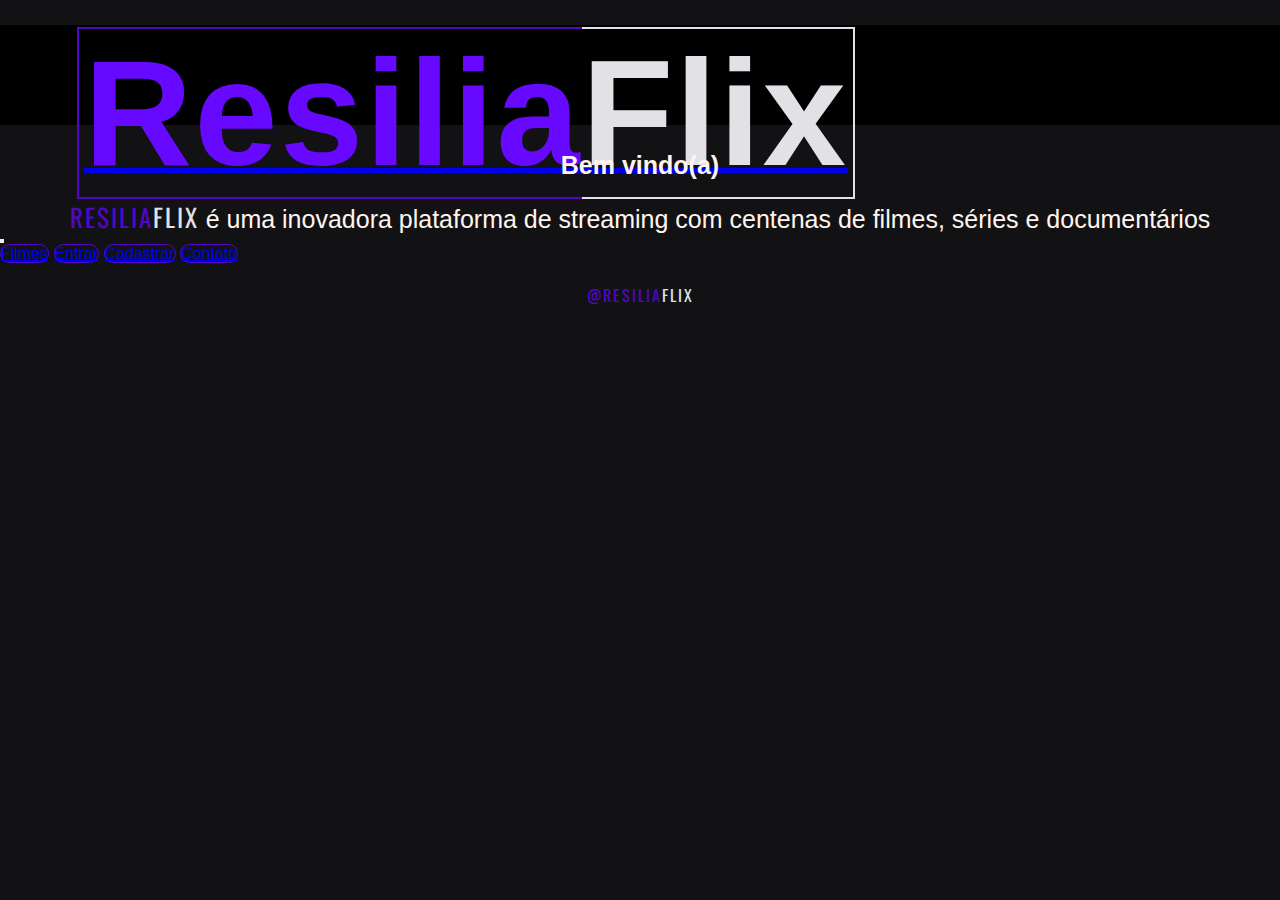
<file: index.html>
<!DOCTYPE html>
<html lang="pt-BR">
<head>
    <meta charset="UTF-8">
    <meta http-equiv="X-UA-Compatible" content="IE=edge">
    <meta name="viewport" content="width=device-width, initial-scale=1.0">
    <link href="https://cdn.jsdelivr.net/npm/bootstrap@5.0.0/dist/css/bootstrap.min.css" rel="stylesheet"
    integrity="sha384-wEmeIV1mKuiNpC+IOBjI7aAzPcEZeedi5yW5f2yOq55WWLwNGmvvx4Um1vskeMj0" crossorigin="anonymous">
    <link rel="stylesheet" href="./pagina_principal/mostra.css">
    <link rel="shortcut icon"
    href="https://static.wixstatic.com/media/1661f2_20f3c7c836e3496085d166830aa3df53%7Emv2.png/v1/fill/w_32%2Ch_32%2Clg_1%2Cusm_0.66_1.00_0.01/1661f2_20f3c7c836e3496085d166830aa3df53%7Emv2.png"
    type="image/png">
    <title>RESILIAFLIX</title>
</head>
<body class="fundoPreto">

        <header>
            <nav class="navbar navbar-expand-lg navbar-light">
              <div class="container-fluid">
                <h2><a class="navbar-brand" href="./index.html"><span id="resilia">Resilia</span><span id="flix">Flix</span></a></h2>
                <button class="navbar-toggler bg-light" type="button" data-bs-toggle="collapse"
                  data-bs-target="#navbarNavAltMarkup" aria-controls="navbarNavAltMarkup" aria-expanded="false"
                  aria-label="Toggle navigation">
                  <span class="navbar-toggler-icon"></span>
                </button>
                <div class="collapse navbar-collapse d-flex justify-content-end" id="navbarNavAltMarkup">
                    <div class="navbar-nav">
                        <a class="nav-link text-light entrar " id="cadastro" href="./BuscaFilmes/buscaFilmes.html">Filmes</a>
                        <a class="nav-link text-light entrar" href="./Login e Recuperar senha/login.html">Entrar</a>
                        <a class="nav-link text-light entrar" href="./Cadastro Usuario/index.html">Cadastrar</a>
                        <a class="nav-link text-light entrar" href="./Contato/contato.html">Contato</a>
                      </div>
                  </div>
                </div>
              </div>
            </nav>
          </header>
        
    <div class="container">
     
        <h3>Bem vindo(a)</h3></br>
       <p><span class="resilia">RESILIA</span><span class="flix">FLIX</span> é uma inovadora plataforma de streaming com centenas de filmes, séries e documentários</p>
    </div>

    <div id="principal">
     
    </div>

    <div>
        <footer><span class="resilia">@RESILIA</span><span class="flix">FLIX</span></footer>
    </div>
    <script src="https://code.jquery.com/jquery-3.6.0.min.js" integrity="sha256-/xUj+3OJU5yExlq6GSYGSHk7tPXikynS7ogEvDej/m4=" crossorigin="anonymous"></script>
    <script src="https://cdnjs.cloudflare.com/ajax/libs/popper.js/1.14.7/umd/popper.min.js" integrity="sha384-UO2eT0CpHqdSJQ6hJty5KVphtPhzWj9WO1clHTMGa3JDZwrnQq4sF86dIHNDz0W1" crossorigin="anonymous"></script>
    <script src="https://stackpath.bootstrapcdn.com/bootstrap/4.3.1/js/bootstrap.min.js" integrity="sha384-JjSmVgyd0p3pXB1rRibZUAYoIIy6OrQ6VrjIEaFf/nJGzIxFDsf4x0xIM+B07jRM" crossorigin="anonymous"></script>
    <script src="https://code.jquery.com/jquery-3.6.0.min.js"></script>
    <script src="./pagina_principal/mostra.js"></script>

</body>
</html>
</file>
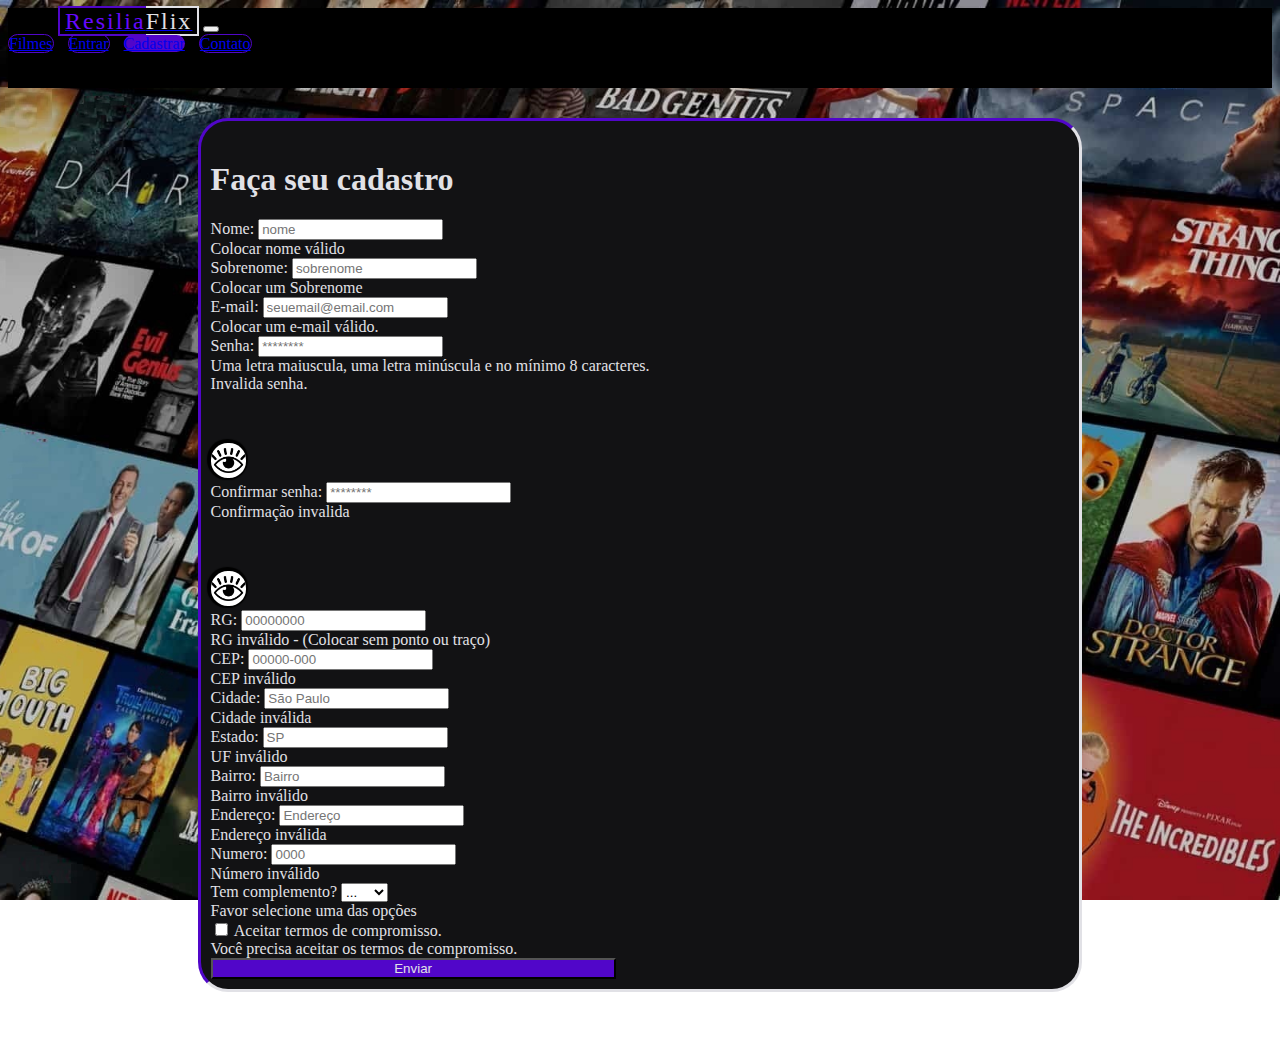
<file: Cadastro Usuario/index.html>
<!DOCTYPE html>
<html lang="pt-BR">

<head>
  <meta charset="UTF-8">
  <meta http-equiv="X-UA-Compatible" content="IE=edge">
  <meta name="viewport" content="width=device-width, initial-scale=1.0">
  <link rel="shortcut icon"
    href="https://static.wixstatic.com/media/1661f2_20f3c7c836e3496085d166830aa3df53%7Emv2.png/v1/fill/w_32%2Ch_32%2Clg_1%2Cusm_0.66_1.00_0.01/1661f2_20f3c7c836e3496085d166830aa3df53%7Emv2.png"
    type="image/png">
  <title>Cadastro Usuário</title>
  <!--BootStrap-->
  <link href="https://cdn.jsdelivr.net/npm/bootstrap@5.0.0/dist/css/bootstrap.min.css" rel="stylesheet"
    integrity="sha384-wEmeIV1mKuiNpC+IOBjI7aAzPcEZeedi5yW5f2yOq55WWLwNGmvvx4Um1vskeMj0" crossorigin="anonymous">
  <!-- My CSS-->
  <link rel="stylesheet" href="./MVC/view/style-forms.css">
</head>

<body>
  <header>
  <nav class="navbar navbar-expand-lg navbar-light navbar">
    <div class="container-fluid">
      <a class="navbar-brand" href="../index.html"><span id="resilia">Resilia</span><span id="flix">Flix</span></a>
      <button class="navbar-toggler bg-light" type="button" data-bs-toggle="collapse"
        data-bs-target="#navbarNavAltMarkup" aria-controls="navbarNavAltMarkup" aria-expanded="false"
        aria-label="Toggle navigation">
        <span class="navbar-toggler-icon"></span>
      </button>
      <div class="collapse navbar-collapse d-flex justify-content-end" id="navbarNavAltMarkup">
        <div class="navbar-nav">
          <a class="nav-link text-light filmes-button" href="../BuscaFilmes/buscaFilmes.html">Filmes</a>
          <a class="nav-link text-light entrar" href="../Login e Recuperar senha/login.html">Entrar</a>
          <a class="nav-link text-light cadastro" id="cadastro" href="./index.html">Cadastrar</a>
          <a class="nav-link text-light entrar" href="../Contato/contato.html">Contato</a>
        </div>
      </div>
    </div>
  </nav>
</header>
  <!--Parte Cadastro-->
  <main id="main-form">
    <!--Formulário BootsTrap-->
    <section id="formulario">
      <form id="formulario-principal" class="col g-3 needs-validation" novalidate>
        <h1 class="mb-5">Faça seu cadastro </h1>
        <!--Nome-->
        <div class="row g-3 needs-validation">
          <div class="col-md-3">
            <label for="validationCustom01" class="form-label">Nome: </label>
            <input type="text" class="form-control mb-3" id="validationCustom01" placeholder="nome" required>
            <div class="invalid-feedback">
              Colocar nome válido
            </div>
          </div>
          <!-- Sobre Nome-->
          <div class="col-md-4">
            <label for="validationCustom02" class="form-label ">Sobrenome: </label>
            <input type="text" class="form-control" id="validationCustom02" placeholder="sobrenome" required>
            <div class="invalid-feedback">
              Colocar um Sobrenome
            </div>
          </div>
        </div>
        <!--E-mail-->
        <div class="col-md-5">
          <label for="validationCustom03" class="form-label">E-mail: </label>
          <input type="email" class="form-control" id="validationCustom03" placeholder="seuemail@email.com" required>
          <div class="invalid-feedback">
            Colocar um e-mail válido.
          </div>
        </div>
        <!--Senha-->
        <div class="row g-3 needs-validation">
          <div class="col-md-4 align-items-center">
            <label for="validationCustom04" class="form-label mt-3">Senha: </label>
            <input type="password" class="form-control" id="validationCustom04" placeholder="********"
              pattern="^(?=.*[a-z])(?=.*[A-Z])(?=.*\d)[a-zA-Z\d]{8,}$" required>
            <!--Regex password = pattern-->
            <div class="col-auto">
              <span id="passwordHelpInline" class="form-text">
                Uma letra maiuscula, uma letra minúscula e no mínimo 8 caracteres.
              </span>
            </div>
            <div class="invalid-feedback">
              Invalida senha.
            </div>
          </div>
          <!--Mostrar senha-->
          <div class="col-auto">
            <img id="mostra-senha" class="mostra-senha btn-mostra" src="./imgCadastro/olho-aberto.png">
          </div>
          <!--Confirmar senha-->
          <div class="col-md-4 align-items-center">
            <label for="validationCustom05" class="form-label mt-3">Confirmar senha: </label>
            <input type="password" pattern="^(?=.*[a-z])(?=.*[A-Z])(?=.*\d)[a-zA-Z\d]{8,}$" class="form-control"
              id="validationCustom05" placeholder="********" required>
            <div class="invalid-feedback">
              Confirmação invalida
            </div>
          </div>
          <!--Mostrar senha-->
          <div class="col-auto">
            <img id="mostra-confi-senha" class="mostra-senha btn-mostra" src="./imgCadastro/olho-aberto.png">
          </div>
        </div>
        <!-- RG-->
        <div class="col-md-3">
          <label for="validationCustom06" class="form-label mt-2">RG: </label>
          <input type="text" class="form-control" id="validationCustom06" placeholder="00000000" required>
          <div class="invalid-feedback">
            RG inválido - (Colocar sem ponto ou traço)
          </div>
        </div>
        <!--CEP-->
        <div class="col-md-2">
          <label for="validationCustom07" class="form-label mt-3">CEP: </label>
          <input type="text" class="form-control" id="validationCustom07" placeholder="00000-000" required>
          <div class="invalid-feedback">
            CEP inválido
          </div>
        </div>
        <!--Cidade-->
        <div class="row g-3 needs-validation">
          <div class="col-md-2">
            <label for="validationCustom06" class="form-label mt-3">Cidade: </label>
            <input type="text" class="form-control" id="validationCustom08" placeholder="São Paulo" required>
            <div class="invalid-feedback">
              Cidade inválida
            </div>
          </div>
          <!--UF-->
          <div class="col-md-2">
            <label for="validationCustom06" class="form-label mt-3">Estado: </label>
            <input type="text" class="form-control" id="validationCustom09" placeholder="SP" required>
            <div class="invalid-feedback">
              UF inválido
            </div>
          </div>
        </div>
        <!--Bairro-->
        <div class="col-md-4">
          <label for="validationCustom06" class="form-label mt-3">Bairro: </label>
          <input type="text" class="form-control" id="validationCustom10" placeholder="Bairro" required>
          <div class="invalid-feedback">
            Bairro inválido
          </div>
        </div>
        <!--Rua-->
        <div class="row g-3 needs-validation mb-4">
          <div class="col-md-5">
            <label for="validationCustom06" class="form-label mt-4">Endereço: </label>
            <input type="text" class="form-control" id="validationCustom11" placeholder="Endereço" required>
            <div class="invalid-feedback">
              Endereço inválida
            </div>
          </div>
          <!--Numero-->
          <div class="col-md-2">
            <label for="validationCustom06" class="form-label mt-4">Numero: </label>
            <input type="text" class="form-control" id="validationCustom12" placeholder="0000" required>
            <div class="invalid-feedback">
              Número inválido
            </div>
          </div>
          <!--Complemento-->
          <!--Tem complemento?-->
          <div class="col-md-2">
            <label for="validationCustom13" class="form-label mt-4">Tem complemento?</label>
            <select class="form-select" id="validationCustom13" required>
              <option selected disabled value="">...</option>
              <option value="sim">Sim</option>
              <option value="nao">Não</option>
            </select>
            <div class="invalid-feedback">
              Favor selecione uma das opções
            </div>
          </div>
          <!--Sim-->
          <div id="reposta-change" class="col-md-2 invisivel-complemento">
            <label for="validationCustom14" class="form-label mt-4">Complemento: </label>
            <input type="text" class="form-control" id="validationCustom14" placeholder="Casa, bloco, apartamento...">
            <div class="invalid-feedback">
              Complemento inválido
            </div>
          </div>
        </div>

        <!--Termos de compromissos-->
        <div class="col-12">
          <div class="form-check">
            <input class="form-check-input" type="checkbox" value="" id="invalidCheck" required>
            <label class="form-check-label" for="invalidCheck">
              Aceitar termos de compromisso.
            </label>
            <div class="invalid-feedback">
              Você precisa aceitar os termos de compromisso.
            </div>
          </div>
        </div>
        <!--Botão Submit-->
        <div class="d-grid gap-2 col-6 mx-auto">
          <button id="btn-enviar" class="btn button-style mt-5 mb-3" type="submit">Enviar</button>
        </div>
      </form>
    </section>
    <!--Fim do formulário BootStrap-->
  </main>
  <div id="cadastro-concluido"></div>


  <!--BootStrap-->
  <script src="https://cdn.jsdelivr.net/npm/bootstrap@5.0.0/dist/js/bootstrap.bundle.min.js"
    integrity="sha384-p34f1UUtsS3wqzfto5wAAmdvj+osOnFyQFpp4Ua3gs/ZVWx6oOypYoCJhGGScy+8"
    crossorigin="anonymous"></script>
  <script src="https://cdn.jsdelivr.net/npm/bootstrap@5.0.0/dist/js/bootstrap.min.js"
    integrity="sha384-lpyLfhYuitXl2zRZ5Bn2fqnhNAKOAaM/0Kr9laMspuaMiZfGmfwRNFh8HlMy49eQ"
    crossorigin="anonymous"></script>
  <!--JQuery-->
  <script src="https://code.jquery.com/jquery-3.6.0.min.js"
    integrity="sha256-/xUj+3OJU5yExlq6GSYGSHk7tPXikynS7ogEvDej/m4=" crossorigin="anonymous"></script>
  <!--My JSS-->
  <script src="./MVC/view/view.js"></script>
  <script src="./MVC/controller.js"></script>
  <script src="./MVC/models.js"></script>
  <script src="main.js"></script>
</body>

</html>
</file>
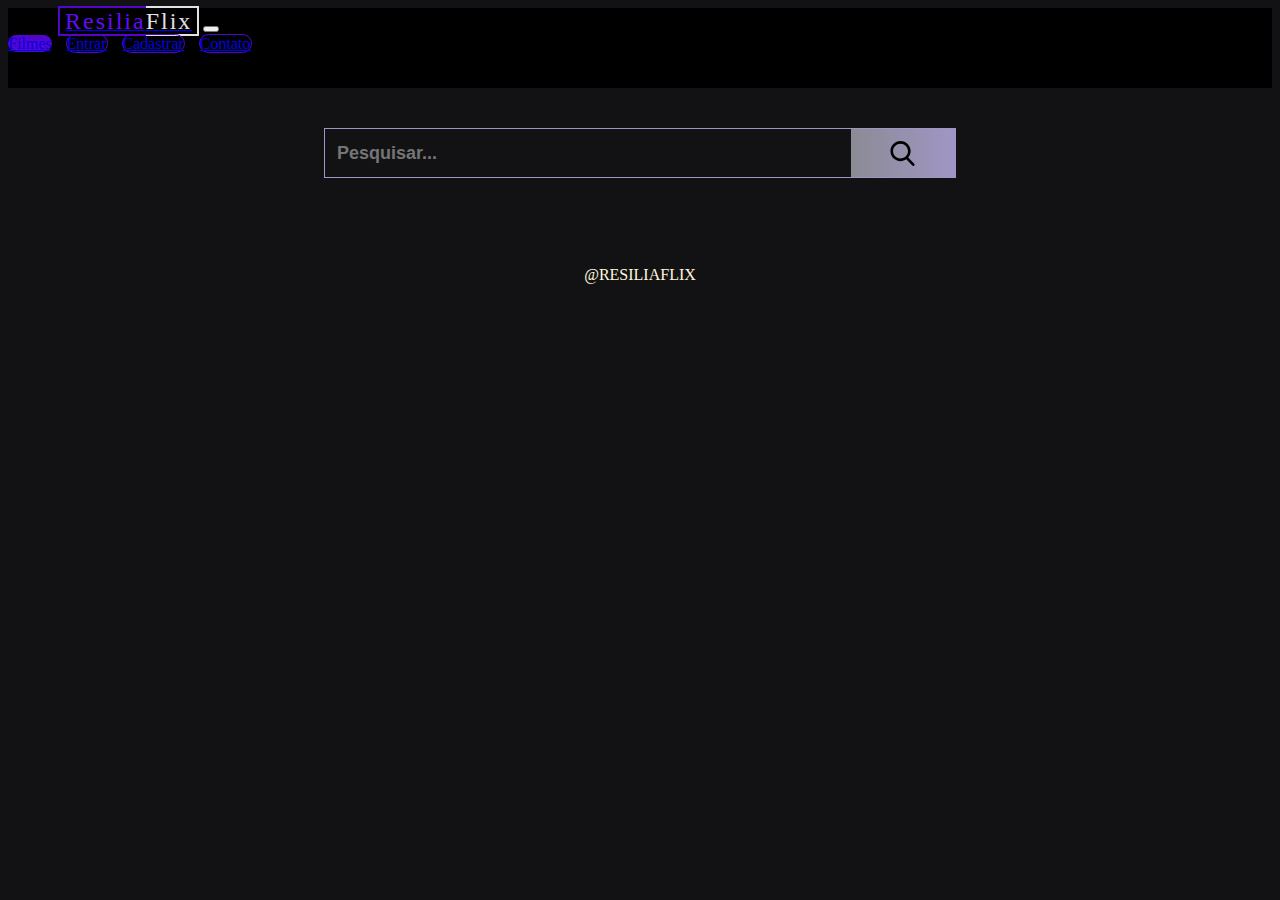
<file: BuscaFilmes/buscaFilmes.html>
<!DOCTYPE html>
<html lang="pt-BR">
<head>
    <meta charset="UTF-8">
    <meta http-equiv="X-UA-Compatible" content="IE=edge">
    <meta name="viewport" content="width=device-width, initial-scale=1.0">
    <link rel="stylesheet" href="style.css"> 
    <link href="https://cdn.jsdelivr.net/npm/bootstrap@5.0.0/dist/css/bootstrap.min.css" rel="stylesheet"
        integrity="sha384-wEmeIV1mKuiNpC+IOBjI7aAzPcEZeedi5yW5f2yOq55WWLwNGmvvx4Um1vskeMj0" crossorigin="anonymous">
    <link rel="shortcut icon"
    href="https://static.wixstatic.com/media/1661f2_20f3c7c836e3496085d166830aa3df53%7Emv2.png/v1/fill/w_32%2Ch_32%2Clg_1%2Cusm_0.66_1.00_0.01/1661f2_20f3c7c836e3496085d166830aa3df53%7Emv2.png"
    type="image/png">
     <title>ResiliaFlix</title>
</head>
<body class="fundoPreto">

    <header>
        <nav class="navbar navbar-expand-lg navbar-light navbar">
          <div class="container-fluid">
            <a class="navbar-brand" href="../index.html"><span id="resilia">Resilia</span><span id="flix">Flix</span></a>
            <button class="navbar-toggler bg-light" type="button" data-bs-toggle="collapse"
              data-bs-target="#navbarNavAltMarkup" aria-controls="navbarNavAltMarkup" aria-expanded="false"
              aria-label="Toggle navigation">
              <span class="navbar-toggler-icon"></span>
            </button>
            <div class="collapse navbar-collapse d-flex justify-content-end" id="navbarNavAltMarkup">
              <div class="navbar-nav">
                <a class="nav-link text-light cadastro " id="cadastro" href="buscaFilmes.html">Filmes</a>
                <a class="nav-link text-light entrar" href="../Login e Recuperar senha/login.html">Entrar</a>
                <a class="nav-link text-light entrar" href="../Cadastro Usuario/index.html">Cadastrar</a>
                <a class="nav-link text-light entrar" href="../Contato/contato.html">Contato</a>
              </div>
            </div>
          </div>
        </nav>
      </header>
      
      <main class="container-main">
        <section class="container-section">
            <form class="pesquisa-filmes">
                <input type="text" class="resposta" placeholder="Pesquisar...">
                <button class="botao"><img src="./search.svg" width="25px"></button>
            </form>
        <div id="posicao-filmes"></div>
    </main>
    
    <footer>
        <span class="resilia">@RESILIA</span><span class="flix">FLIX</span>
        
    </footer>
    
    
    <script src="https://code.jquery.com/jquery-3.6.0.min.js" integrity="sha256-/xUj+3OJU5yExlq6GSYGSHk7tPXikynS7ogEvDej/m4=" crossorigin="anonymous"></script>
    <script src="https://cdnjs.cloudflare.com/ajax/libs/popper.js/1.14.7/umd/popper.min.js" integrity="sha384-UO2eT0CpHqdSJQ6hJty5KVphtPhzWj9WO1clHTMGa3JDZwrnQq4sF86dIHNDz0W1" crossorigin="anonymous"></script>
    <script src="https://stackpath.bootstrapcdn.com/bootstrap/4.3.1/js/bootstrap.min.js" integrity="sha384-JjSmVgyd0p3pXB1rRibZUAYoIIy6OrQ6VrjIEaFf/nJGzIxFDsf4x0xIM+B07jRM" crossorigin="anonymous"></script>
    <script src="script.js"></script>
</body>
</html>
</file>
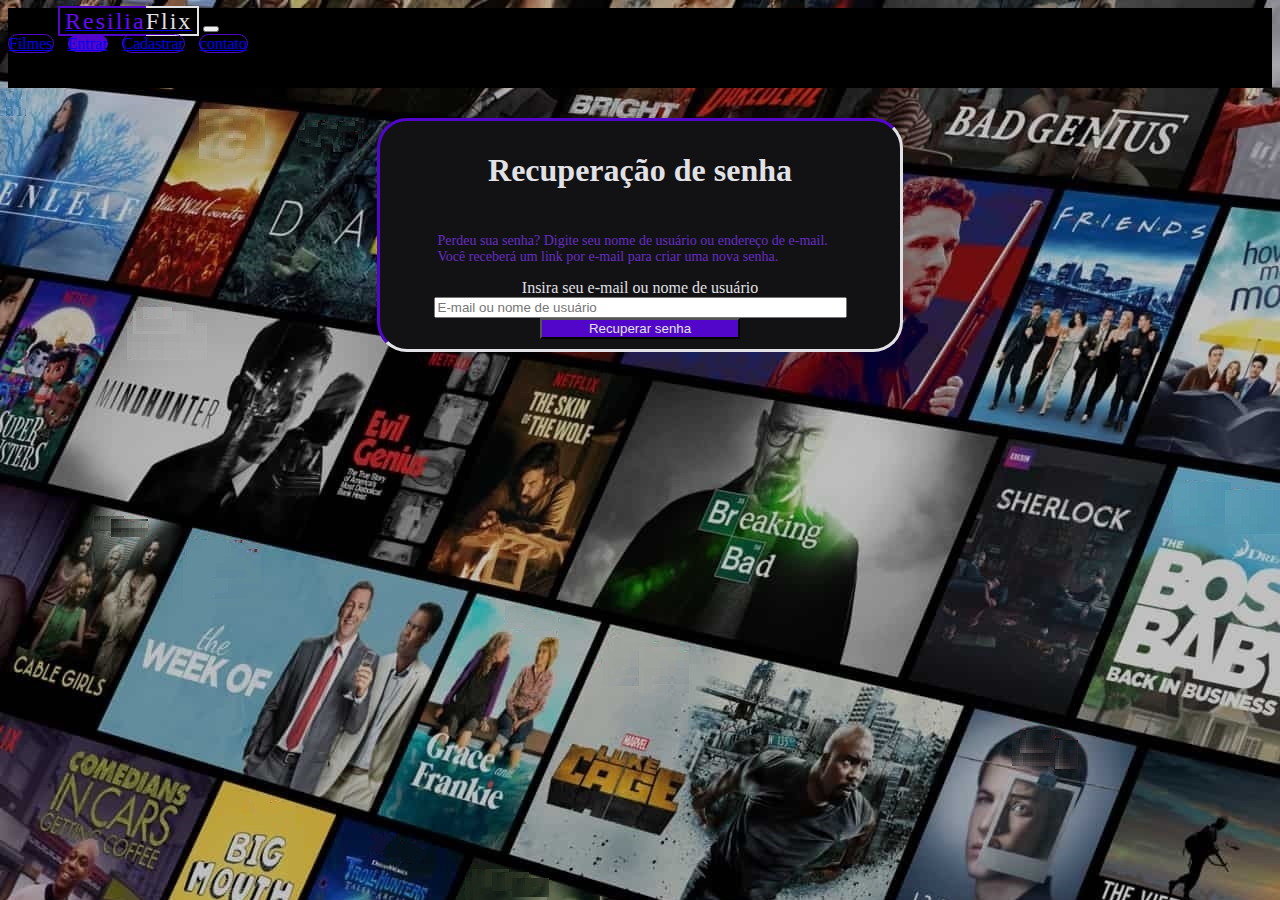
<file: Login e Recuperar senha/mudarSenha.html>
<!DOCTYPE html>
<html lang="pt-BR">
<head>
    <meta charset="UTF-8">
    <meta http-equiv="X-UA-Compatible" content="IE=edge">
    <meta name="viewport" content="width=device-width, initial-scale=1.0">
    <link href="https://cdn.jsdelivr.net/npm/bootstrap@5.0.0/dist/css/bootstrap.min.css" rel="stylesheet" integrity="sha384-wEmeIV1mKuiNpC+IOBjI7aAzPcEZeedi5yW5f2yOq55WWLwNGmvvx4Um1vskeMj0" crossorigin="anonymous">
    <link rel="stylesheet" href="style-forms.css">
    <title>Recuperação de senha - ResiliaFlix</title>
    <link rel="shortcut icon"
    href="https://static.wixstatic.com/media/1661f2_20f3c7c836e3496085d166830aa3df53%7Emv2.png/v1/fill/w_32%2Ch_32%2Clg_1%2Cusm_0.66_1.00_0.01/1661f2_20f3c7c836e3496085d166830aa3df53%7Emv2.png"
    type="image/png">
</head>
<body>
  <nav class="navbar navbar-expand-lg navbar-light navbar">
    <div class="container-fluid">
      <a class="navbar-brand" href="index-header.html"><span id="resilia">Resilia</span><span id="flix">Flix</span></a>
      <button class="navbar-toggler bg-light" type="button" data-bs-toggle="collapse" data-bs-target="#navbarNavAltMarkup" aria-controls="navbarNavAltMarkup" aria-expanded="false" aria-label="Toggle navigation">
        <span class="navbar-toggler-icon"></span>
      </button>
      <div class="collapse navbar-collapse d-flex justify-content-end" id="navbarNavAltMarkup">
        <div class="navbar-nav">
          <a class="nav-link text-light filmes" href="../Login e Recuperar senha/login.html">Filmes</a>
          <a class="nav-link text-light cadastro" href="./login.html">Entrar</a>
          <a class="nav-link text-light entrar" id="cadastro" href="../Cadastro Usuario/index.html">Cadastrar</a>
          <a class="nav-link text-light entrar" class="cadastro" href="../Contato/contato.html">contato</a>
        </div>
      </div>
    </div>
  </nav>
  <!--Formulario de login-->
  <div class="container-form">
    <div id="formulario-deRecS" class="oppaci">
      <h1 class="titulo-form-login">Recuperação de senha</h1>
      <form class="container-recForm">
          <p class="texto-info-senha">Perdeu sua senha? Digite seu nome de usuário ou endereço de e-mail. Você receberá um link por e-mail para criar uma nova senha.</p>
          <label for="exampleInputEmail1" class="form-label mt-4 mb-4">Insira seu e-mail ou nome de usuário</label>
          <input type="email" class="form-control input-style" id="exampleInputEmail1" placeholder="E-mail ou nome de usuário" aria-describedby="emailHelp">
          <div class="erro-rec"></div>
        <button type="button" id="enviar-recSenha" class="btn mt-3 button-style">Recuperar senha</button>
      </form>
    </div>
    <div id="respo-recS"></div>
    </div>
  </div>
  <script src="https://cdn.jsdelivr.net/npm/bootstrap@5.0.0/dist/js/bootstrap.bundle.min.js" integrity="sha384-p34f1UUtsS3wqzfto5wAAmdvj+osOnFyQFpp4Ua3gs/ZVWx6oOypYoCJhGGScy+8" crossorigin="anonymous"></script>
  <!-- JQuery-->
  <script src="https://code.jquery.com/jquery-3.6.0.min.js"
    integrity="sha256-/xUj+3OJU5yExlq6GSYGSHk7tPXikynS7ogEvDej/m4=" crossorigin="anonymous"></script>
  <!--My JSS-->
  <script src="./mostra.js"></script>
</body>
</html>
</file>
<file: pagina_principal/mostra.css>
@import url('https://fonts.googleapis.com/css2?family=Oswald:wght@400;500&display=swap');

*{
    margin:0; padding: 0;  box-sizing: border-box;
}


body{
    background-color: #121214;
    font-family: sans-serif;
}

.container{
    padding: 2%;
    display:flex;
    flex-direction: column;
    align-items: center;
    justify-content:center;
   
}
 h2{ 
    
    margin: 25px;
     padding: 2px;
    
    font-size: 50px; 
 }

h3, p{
    color: seashell;
    font-size: 25px;
}

.logo_resilia{
    font-family: 'Oswald', sans-serif;
    letter-spacing: 1px;
    padding: 10px;
    color: #5106c9;
    margin-left: 1%;
    border-bottom:  3px solid #E1E1E6 ;
    border-left: 3px solid #5106c9;
    border-top: 3px solid #5106c9;
    

}
.logo_flix{
    font-family: 'Oswald', sans-serif;
    letter-spacing: 1px;
    padding: 10px;
    color: cornsilk;
    border-top: 3px solid #5106c9;
    border-bottom: 3px solid #E1E1E6;
    border-right: 3px solid #E1E1E6;
}

.resilia, .flix {
    font-family: 'Oswald', sans-serif;
    letter-spacing: 2px;
}
.resilia{
    color: #5106c9;

}
.flix{
    color: #E1E1E6 ;
}

#principal{
    margin: 5px;
    place-items: center;
    overflow-x: auto;
    object-fit: cover;  
    width: 100vm;
    display: flex;
    
}
.imgfilme{
    width: auto;
    height: 450px;
    margin: 5px;
    border-bottom: 3px solid #E1E1E6;
    border-right: 3px solid #E1E1E6;
    border-left: 3px solid #5106c9;
    border-top: 3px solid #5106c9;

}

footer{
    color: cornsilk;
    display: flex;
    text-align: center;
    justify-content:center;
    margin: 18px;
}

.navbar {
    background-color: #000;
     height: 100px;
}


#resilia, #flix {
    font-size: 3.0em;
    letter-spacing: 2px;
}

#resilia {
    color: #6709ff;
    margin-left: 50px;
    border-bottom: 2px solid #5106c9;
    border-top: 2px solid #5106c9;
    border-left: 2px solid #5106c9;
    padding-left: 5px;

}

#flix {
    color: #E1E1E6;
    border-bottom: 2px solid #E1E1E6;
    border-top: 2px solid #E1E1E6;
    border-right: 2px solid #E1E1E6;
    padding-right: 5px;
}

.entrar {
    border: 1px solid #5106c9;
    border-radius: 10px;
    width: 100px;
    text-align: center;
    transition: background .5s;
}

.entrar:hover {
    border: 1px solid #E1E1E6;
    background: #5106c9;
    color: #b3b3b6; 
}

.cadastro {
    background-color: #5106c9;
    border-radius: 10px;
    width: 150px;
    text-align: center;
    transition: background 1s;
}

.cadastro:hover {
    background-color: #40079b;
    color: #b3b3b6;
}


.fundoPreto{
    background-color: #121214;
}
</file>
<file: Cadastro Usuario/MVC/view/style-forms.css>
body {
    background: url(../../../img/img-background.jpg) center fixed no-repeat;
    color: #E1E1E6;
    background-size: cover;
}
body #main-form{
    background: #121214;
}
body #cadastro-concluido{
    background: #121214;
}
#main-form{
    margin: 30px 15% 0 15%;
    border-bottom: 3px solid #E1E1E6;
    border-right: 3px solid #E1E1E6;
    border-left: 3px solid #5106c9;
    border-top: 3px solid #5106c9;
    padding: 10px;
    border-radius: 30px;
}
.navbar {
    background-color: #000;
    height: 80px;
}

#resilia, #flix {
    font-size: 1.5em;
    letter-spacing: 2px;
}

#resilia {
    color: #6709ff;
    margin-left: 50px;
    border-bottom: 2px solid #5106c9;
    border-top: 2px solid #5106c9;
    border-left: 2px solid #5106c9;
    padding-left: 5px;
    
}

#flix {
    color: #E1E1E6;
    border-bottom: 2px solid #E1E1E6;
    border-top: 2px solid #E1E1E6;
    border-right: 2px solid #E1E1E6;
    padding-right: 5px;
}

.filmes-button {
    border: 1px solid #5106c9;
    border-radius: 10px;
    width: 100px;
    text-align: center;
    transition: background .5s;
    margin-right: 10px;
}

.filmes-button:hover {
    background: #5106c9;
    color: #b3b3b6; 

    border: 1px solid #E1E1E6;
}

.entrar {
    border: 1px solid #5106c9;
    border-radius: 10px;
    width: 100px;
    text-align: center;
    transition: background .5s;
}
.filmes{
    border: 1px solid #5106c9;
    border-radius: 10px;
    width: 100px;
    text-align: center;
    transition: background .5s;
    margin-right: 10px;
}

.entrar:hover {
    border: 1px solid #E1E1E6;
    background: #5106c9;
    color: #b3b3b6; 
}

.cadastro {
    background-color: #5106c9;
    border-radius: 10px;
    width: 150px;
    text-align: center;
    transition: background 1s;
}

.cadastro:hover {
    background-color: #40079b;  
    color: #b3b3b6;   
}

#cadastro {
    margin-left: 10px;
    margin-right: 10px;
}

.titulo-form-login, .titulo-form-cadastro {
    margin-bottom: 20px;
    text-align: center;
}

.container-form, .container-recForm, .container-logForm {
    margin: auto;
    margin-top: 30px;
    max-width: 500px;
}

#formulario {
    margin: auto;
    margin-top: 30px;
    max-width: 1000px;
}

.nome-sobrenome {
    display: flex;
    gap: 1rem;
}

.container-recForm, .container-form {
    display: flex;
    flex-direction: column;
    justify-content: center;
    align-items: center;
}

#mudarSenha {
    margin-top: -55px;
    margin-bottom: 45px;
}

/*Icone de mudar senha*/
.mostra-senha{
    height: 35px;
    width: 35px;
    background: white;
    border-radius: 48%;
    box-shadow: -1px -1px 1px 3px rgb(0, 0, 0);
}
.btn-mostra{
    margin-top: 50px;
}
.mostra-senha:active{
    background: #5106c9;
    box-shadow: -3px -3px 1px 3px rgb(20, 20, 20);
}

.input-style, .button-style {
    width: 405px;
}

.texto-info-senha {
    font-size: 14px;
    max-width: 405px;
    color: #672dc5;
}

.button-style {
    background-color: #5106c9;
    color: #E1E1E6;
}

.button-style:hover {
    background-color: #40079b;
    color: #b3b3b6;    
}


.esqueceu-senha {
    color: #672dc5;
}

.esqueceu-senha:hover {
    color: #5106c9;
}

.f-text {
    font-size: 12px;
    color: #672dc5;
}

.button-login:hover {
    background-color: #40079b;
    color: #b3b3b6;    
}

.campo-nome {
    margin-right: 200px;
}


/*-Parte Cadastro-*/

.invisivel{
    display:none;
    color:red
}
.cor-vermelha{
    color:red;
}
.invisivel-complemento{
    display: none;
}
#senha-mesma-valido{
    color: red; 
}
/*Remover Setas do type="number"  (-moz-appearance) - é utilizada para exibir um elemento usando o estilo nativo da plataforma com base no tema do sistema operacional.
#validationCustom06::-webkit-inner-spin-button{
    -webkit-appearance: none;
}
*/
/*Cadastro Concluido*/
#cadastro-concluido{
    margin: 30px 15% 0 15%;
    border-bottom: 3px solid #E1E1E6;
    border-right: 3px solid #E1E1E6;
    border-left: 3px solid #5106c9;
    border-top: 3px solid #5106c9;
    padding: 10px;
    border-radius: 30px;
    opacity: 0;
    text-align: center;
}
.img-obrigado{
    border-radius: 10%;
}
</file>
<file: BuscaFilmes/style.css>
.resposta, .botao {
    width:100%;
    border:1px solid #a096c5;
    font-size: 18px;
    padding:12px;
    background-color: transparent;
    color:white;
    
  }

  .resposta {
      font-family: sans-serif;
      font-weight: bold;
      color: white;
      border-right: 0px;
      outline: none;
  }

  .resposta:hover {
    opacity: .8;
  }

  .botao {
    width:20%;
    background: linear-gradient(to left, #a096c5, #8b8b94);
    color:black;
    transition: all 0.3s;
    border-left:0px;
    outline: none;
    cursor: pointer;
  }
  .botao:hover{
    opacity: .8;
  }

  .pesquisa-filmes {
      display: flex;
      width: 50%;
      height: 50px;
      margin: auto;

  }
  .container-main {
    margin-bottom: 40px;
    margin-top: 40px;
    }

#posicao-filmes{
    margin-top: 2%;
    margin-bottom: 5%;
    width: 100%;
    display: flex;
    flex-wrap: wrap;
    justify-content: space-around;
}

.filmes{
    width: 30%;
    text-align: center;
    padding-bottom: 5%;
}

.copyright{
    background-color: black;
    color: white;
    display: flex;
    justify-content: center;
    align-items: center;
    height: 30px;
}

body {
    background: black;
    color: white;
}

footer{
    color: cornsilk;
    display: flex;
    text-align: center;
    justify-content:center;
    margin: 18px;
}

.titulo{
    font-size: 24px;
    margin-bottom: 20px;
    color: white;
}

.texto{
    color: black;
}

.descricao{
    width: 80%;
    margin: 10px auto 10px auto
}
 .mBody{
     width: 80%;
 }

.navbar {
    background-color: #000;
    height: 80px;
}

#resilia, #flix {
    font-size: 1.5em;
    letter-spacing: 2px;
}

#resilia {
    color: #6709ff;
    margin-left: 50px;
    border-bottom: 2px solid #5106c9;
    border-top: 2px solid #5106c9;
    border-left: 2px solid #5106c9;
    padding-left: 5px;

}

#flix {
    color: #E1E1E6;
    border-bottom: 2px solid #E1E1E6;
    border-top: 2px solid #E1E1E6;
    border-right: 2px solid #E1E1E6;
    padding-right: 5px;
}

.entrar {
    border: 1px solid #5106c9;
    border-radius: 10px;
    width: 100px;
    text-align: center;
    transition: background .5s;
    margin-right: 10px;
}

.entrar:hover {
    border: 1px solid #E1E1E6;
    background: #5106c9;
    color: #b3b3b6; 
}

.cadastro {
    background-color: #5106c9;
    border-radius: 10px;
    width: 150px;
    text-align: center;
    transition: background 1s;
    margin-right: 10px;
}

.cadastro:hover {
    background-color: #40079b;
    color: #b3b3b6;
}


.fundoPreto{
    background-color: #121214;
}

#modalTeste{
width: 100%;
}

.erro{
    color: red;
}
</file>
<file: Login e Recuperar senha/style-forms.css>
body {
    background: url(../img/img-background.jpg);
    color: #E1E1E6;
}

.navbar {
    background-color: #000;
    height: 80px;
}

#resilia, #flix {
    font-size: 1.5em;
    letter-spacing: 2px;
}

#resilia {
    color: #6709ff;
    margin-left: 50px;
    border-bottom: 2px solid #5106c9;
    border-top: 2px solid #5106c9;
    border-left: 2px solid #5106c9;
    padding-left: 5px;
    
}

#flix {
    color: #E1E1E6;
    border-bottom: 2px solid #E1E1E6;
    border-top: 2px solid #E1E1E6;
    border-right: 2px solid #E1E1E6;
    padding-right: 5px;
}

.entrar {
    border: 1px solid #5106c9;
    border-radius: 10px;
    width: 100px;
    text-align: center;
    transition: background .5s;
}
.filmes{
    border: 1px solid #5106c9;
    border-radius: 10px;
    width: 100px;
    text-align: center;
    transition: background .5s;
    margin-right: 10px;
}

.entrar:hover {
    border: 1px solid #E1E1E6;
    background: #5106c9;
    color: #b3b3b6; 
}

.cadastro {
    background-color: #5106c9;
    border-radius: 10px;
    width: 150px;
    text-align: center;
    transition: background 1s;
}

.cadastro:hover {
    background-color: #40079b;  
    color: #b3b3b6;   
}

#cadastro {
    margin-left: 10px;
    margin-right: 10px;
}

.titulo-form-login, .titulo-form-cadastro {
    margin-bottom: 20px;
    text-align: center;
}

.container-form, .container-recForm, .container-logForm {
    margin: auto;
    margin-top: 30px;
    max-width: 500px;
}

#formulario {
    margin: auto;
    margin-top: 30px;
    max-width: 1000px;
}

.nome-sobrenome {
    display: flex;
    gap: 1rem;
}

.container-recForm, .container-form {
    display: flex;
    flex-direction: column;
    justify-content: center;
    align-items: center;
}

#mudarSenha {
    margin-top: -55px;
    margin-bottom: 45px;
}

.input-style, .button-style {
    width: 405px;
}

.texto-info-senha {
    font-size: 14px;
    max-width: 405px;
    color: #672dc5;
}

.button-style {
    background-color: #5106c9;
    color: #E1E1E6;
}

.esqueceu-senha {
    color: #672dc5;
}

.esqueceu-senha:hover {
    color: #5106c9;
}

.f-text {
    font-size: 12px;
    color: #672dc5;
}

.button-login:hover {
    background-color: #40079b;
    color: #b3b3b6;    
}

.campo-nome {
    margin-right: 200px;
}
#enviar-recSenha{
    width: 200px;
}

/*Recuperação de senha*/
.container-form{
    background-color: #121214;
    border-bottom: 3px solid #E1E1E6;
    border-right: 3px solid #E1E1E6;
    border-left: 3px solid #5106c9;
    border-top: 3px solid #5106c9;
    border-radius: 30px;
    padding: 10px;
}
.erro-rec{
    color: rgb(245, 33, 33);
}
.resp-recup{
    color:white;
    display: flex;
    flex-direction: column;
    align-items: center;
}
.img-respo{
    width: 400px;
    border-radius: 50%;
}
</file>
